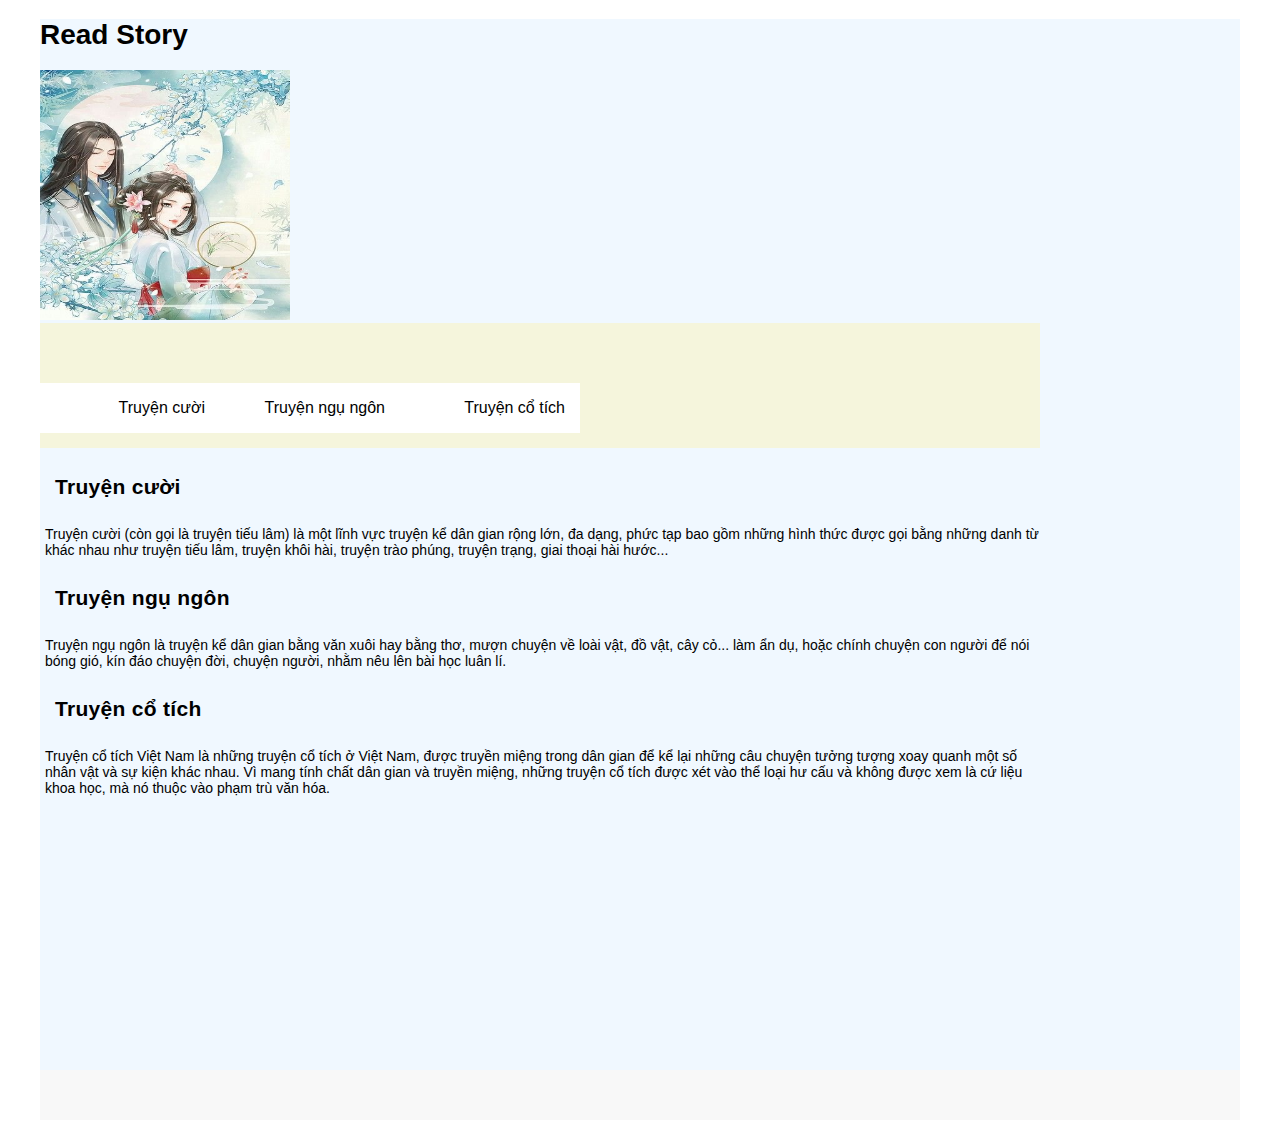
<file: index.html>
<!DOCTYPE html>
<html lang="en">
<head>
    <meta charset="UTF-8">
    <title>Title</title>
    <link rel="stylesheet" href="style.css">
</head>
<body>
<div id="main">
    <h1>Read Story</h1><img src="image/abc.jpeg" height="250" width="250"/>
    <div id="head">
        <div id="menu">
            <ul>
                <li><a href="#">Truyện cười</a>
                    <ul>
                        <li><a href="index1.html">Voi ăn vụng</a></li>
                        <li><a href="index2.html">Quan rẻ thối</a></li>
                    </ul>
                </li>
                <li><a href="#">Truyện ngụ ngôn</a>
                    <ul>
                        <li><a href="index3.html">Chó và người đầu bếp</a></li>
                        <li><a href="index4.html">Cáo Cụt Đuôi</a></li>
                    </ul>
                </li>
                <li><a href="#">Truyện cổ tích</a>
                    <ul>
                        <li><a href="index5.html">Cây tre trăm đốt</a></li>
                        <li><a href="index6.html">Cố ghép</a></li>
                    </ul>
                </li>
            </ul>
        </div>
    </div>
    <div id="content">
        <div class="one">
            <div class="a">
                <h2>Truyện cười</h2>
                <p>Truyện cười (còn gọi là truyện tiếu lâm) là một lĩnh vực truyện kể dân gian rộng lớn, đa dạng, phức
                    tạp bao gồm những hình thức được gọi bằng những danh từ khác nhau như truyện tiếu lâm, truyện khôi
                    hài, truyện trào phúng, truyện trạng, giai thoại hài hước...
                </p>
            </div>
            <div class="b">
                <h2>Truyện ngụ ngôn</h2>
                <p>Truyện ngụ ngôn là truyện kể dân gian bằng văn xuôi hay bằng thơ, mượn chuyện về loài vật, đồ vật,
                    cây cỏ... làm ẩn dụ, hoặc chính chuyện con người để nói bóng gió, kín đáo chuyện đời, chuyện người,
                    nhằm nêu lên bài học luân lí.
                </p>
            </div>
            <div class="c">
                <h2>Truyện cổ tích</h2>
                <p>Truyện cổ tích Việt Nam là những truyện cổ tích ở Việt Nam, được truyền miệng trong dân gian để kể
                    lại những câu chuyện tưởng tượng xoay quanh một số nhân vật và sự kiện khác nhau. Vì mang tính chất
                    dân gian và truyền miệng, những truyện cổ tích được xét vào thể loại hư cấu và không được xem là cứ
                    liệu khoa học, mà nó thuộc vào phạm trù văn hóa.
                </p>
            </div>
        </div>
    </div>
    <div id="footer">

    </div>
</div>
</body>
</html>
</file>
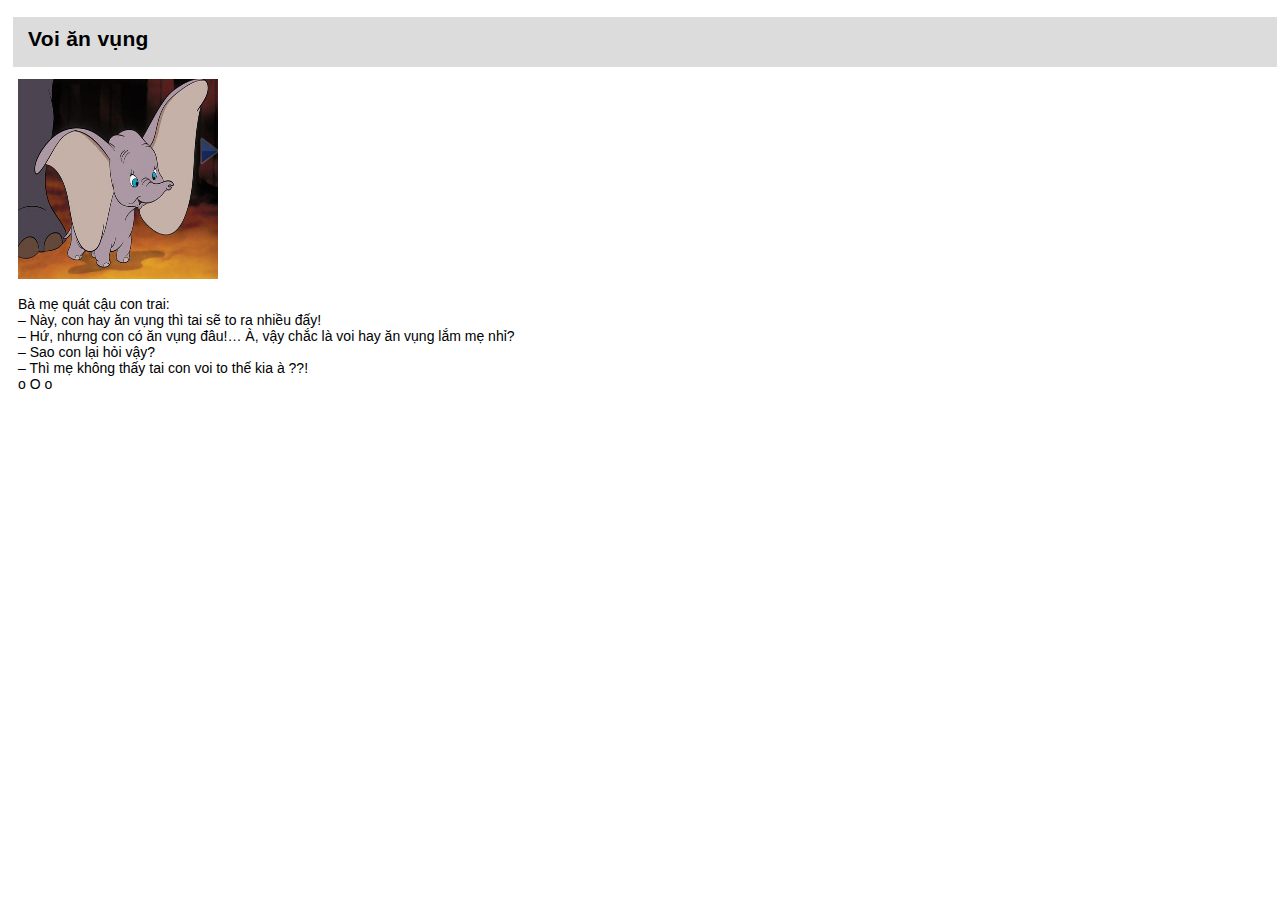
<file: index1.html>
<!DOCTYPE html>
<html lang="en">
<head>
    <meta charset="UTF-8">
    <title>Title</title>
    <link rel="stylesheet" href="style.css">
</head>
<body>
<div id="head-auto">
    <div id="content">
        <h2>Voi ăn vụng</h2><img src="image/6901368.jpg" height="200" width="200"/>
        <p>Bà mẹ quát cậu con trai:<br>
            – Này, con hay ăn vụng thì tai sẽ to ra nhiều đấy!<br>
            – Hứ, nhưng con có ăn vụng đâu!… À, vậy chắc là voi hay ăn vụng lắm mẹ nhỉ?<br>
            – Sao con lại hỏi vậy?<br>
            – Thì mẹ không thấy tai con voi to thế kia à ??!<br>
            o O o<br>
        </p>
    </div>
</div>
</body>
</html>
</file>
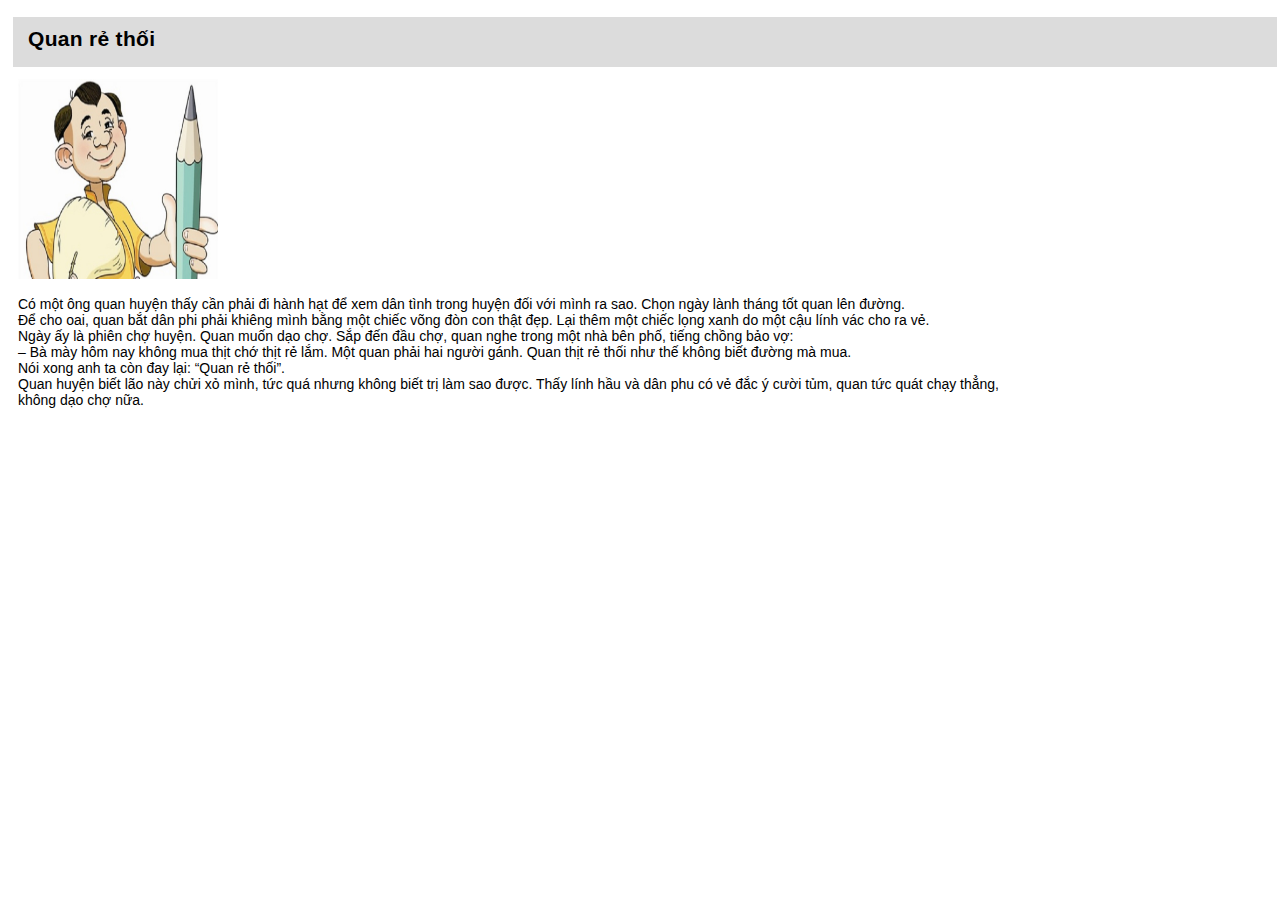
<file: index2.html>
<!DOCTYPE html>
<html lang="en">
<head>
    <meta charset="UTF-8">
    <title>Title</title>
    <link rel="stylesheet" href="style.css">
</head>
<body>
<div id="head-auto">
    <div id="content">
        <h2>Quan rẻ thối</h2><img src="image/truyen-cuoi-hay-quan-re-thoi.jpg" height="200" width="200"/>
        <p>
            Có một ông quan huyện thấy cần phải đi hành hạt để xem dân tình trong huyện đối với mình ra sao. Chọn ngày
            lành
            tháng tốt quan lên đường.<br>

            Ðể cho oai, quan bắt dân phi phải khiêng mình bằng một chiếc võng đòn con thật đẹp. Lại thêm một chiếc lọng
            xanh
            do một cậu lính vác cho ra vẻ.<br>

            Ngày ấy là phiên chợ huyện. Quan muốn dạo chợ. Sắp đến đầu chợ, quan nghe
            trong một nhà bên phố, tiếng chồng bảo vợ:<br>

            – Bà mày hôm nay không mua thịt chớ thịt rẻ lắm. Một quan phải hai người gánh. Quan thịt rẻ thối như thế
            không
            biết đường mà mua.<br>


            Nói xong anh ta còn đay lại: “Quan rẻ thối”.<br>

            Quan huyện biết lão này chửi xỏ mình, tức quá nhưng không biết trị làm sao được. Thấy lính hầu và dân phu có
            vẻ
            đắc ý cười tủm, quan tức quát chạy thẳng, không dạo chợ nữa.<br>

        </p>
    </div>
</div>
</body>
</html>
</file>
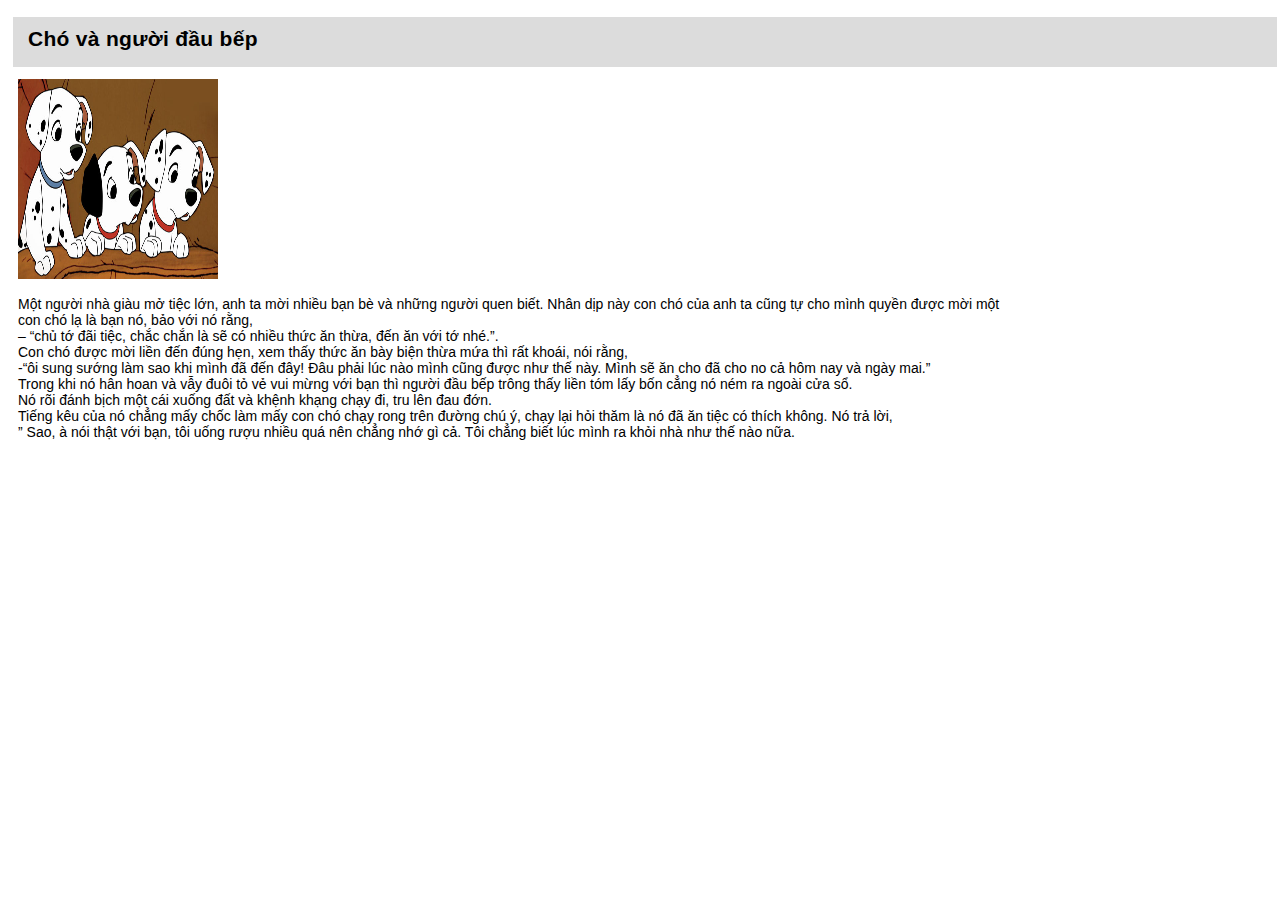
<file: index3.html>
<!DOCTYPE html>
<html lang="en">
<head>
    <meta charset="UTF-8">
    <title>Title</title>
    <link rel="stylesheet" href="style.css">
</head>
<body>
<div id="head-auto">
    <div id="content">
        <h2>Chó và người đầu bếp</h2><img src="image/chó-và-người-đầu-bếp.jpg" height="200" width="200"/>
        <p>Một người nhà giàu mở tiệc lớn, anh ta mời nhiều bạn bè và những người quen biết. Nhân dịp này con chó của
            anh ta
            cũng tự cho mình quyền được mời một con chó lạ là bạn nó, bảo với nó rằng,<br>

            – “chủ tớ đãi tiệc, chắc chắn là sẽ có nhiều thức ăn thừa, đến ăn với tớ nhé.”.<br>

            Con chó được mời liền đến đúng hẹn, xem thấy thức ăn bày biện thừa mứa thì rất khoái, nói rằng,<br>

            -“ôi sung sướng làm sao khi mình đã đến đây! Đâu phải lúc nào mình cũng được như thế này. Mình sẽ ăn cho đã
            cho
            no cả hôm nay và ngày mai.”<br>
            Trong khi nó hân hoan và vẫy đuôi tỏ vẻ vui mừng với bạn thì người đầu bếp trông thấy liền tóm lấy bốn cẳng
            nó
            ném ra ngoài cửa sổ.<br>
            Nó rõi đánh bịch một cái xuống đất và khệnh khạng chạy đi, tru lên đau đớn.<br>
            Tiếng kêu của nó chẳng mấy chốc làm mấy con chó chạy rong trên đường chú ý, chạy lại hỏi thăm là nó đã ăn
            tiệc
            có thích không. Nó trả lời,<br>
            ” Sao, à nói thật với bạn, tôi uống rượu nhiều quá nên chẳng nhớ gì cả. Tôi chẳng biết lúc mình ra khỏi nhà
            như
            thế nào nữa.
        </p>
    </div>
</div>
</body>
</html>
</file>
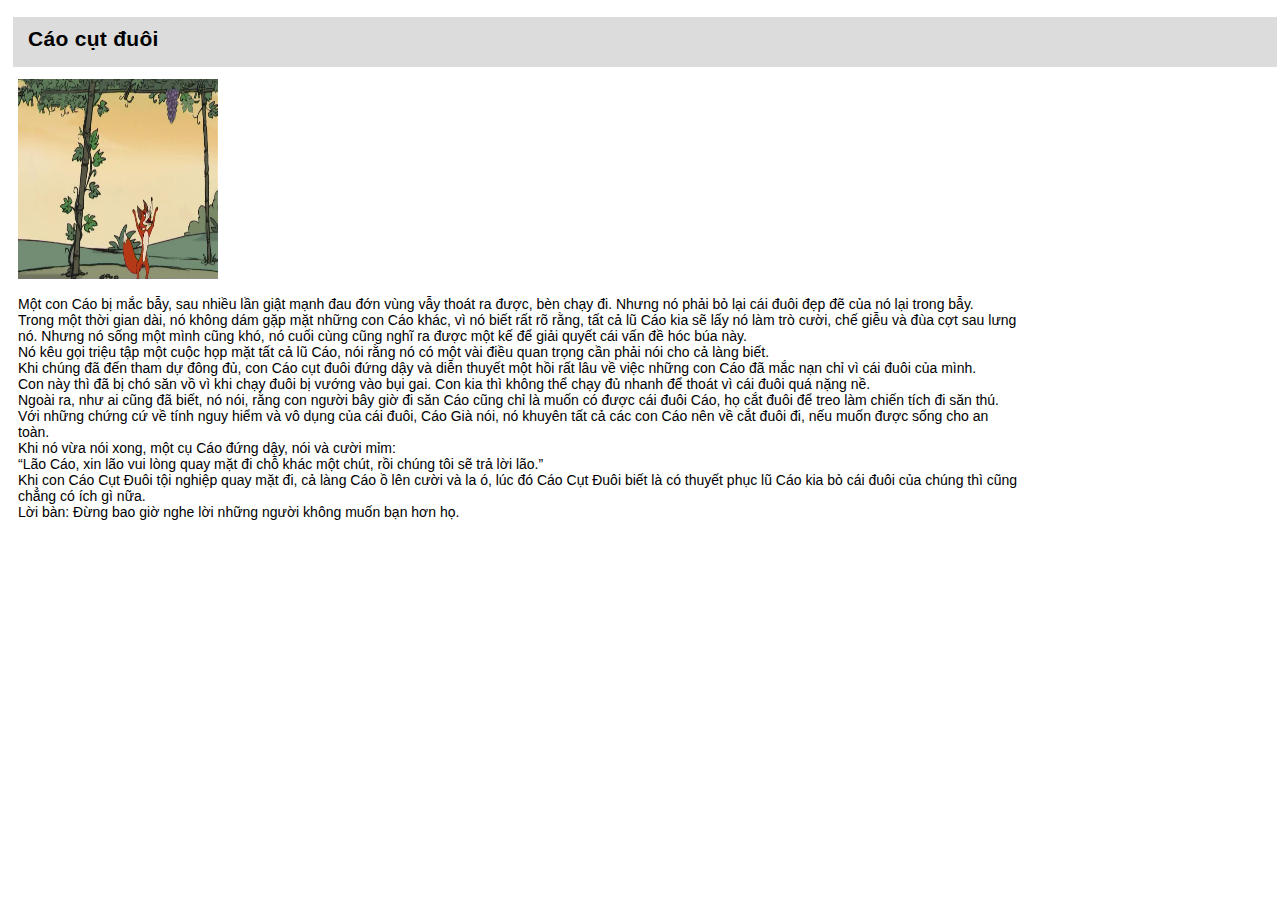
<file: index4.html>
<!DOCTYPE html>
<html lang="en">
<head>
    <meta charset="UTF-8">
    <title>Title</title>
    <link rel="stylesheet" href="style.css">
</head>
<body>
<div id="head-auto">
    <div id="content">
        <h2>Cáo cụt đuôi</h2><img src="image/con-cáo-cụt-đuôi.jpg" height="200" width="200"/>
        <p>Một con Cáo bị mắc bẫy, sau nhiều lần giật mạnh đau đớn vùng vẫy thoát ra được, bèn chạy đi. Nhưng nó phải bỏ
            lại
            cái đuôi đẹp đẽ của nó lại trong bẫy.<br>

            Trong một thời gian dài, nó không dám gặp mặt những con Cáo khác, vì nó biết rất rõ rằng, tất cả lũ Cáo kia
            sẽ
            lấy nó làm trò cười, chế giễu và đùa cợt sau lưng nó. Nhưng nó sống một mình cũng khó, nó cuối cùng cũng
            nghĩ ra
            được một kế để giải quyết cái vấn đề hóc búa này.<br>

            Nó kêu gọi triệu tập một cuộc họp mặt tất cả lũ Cáo, nói rằng nó có một vài điều quan trọng cần phải nói cho
            cả
            làng biết.<br>

            Khi chúng đã đến tham dự đông đủ, con Cáo cụt đuôi đứng dậy và diễn thuyết một hồi rất lâu về việc những con
            Cáo
            đã mắc nạn chỉ vì cái đuôi của mình.<br>


            Con này thì đã bị chó săn vồ vì khi chạy đuôi bị vướng vào bụi gai. Con kia thì không thể chạy đủ nhanh để
            thoát
            vì cái đuôi quá nặng nề.<br> Ngoài ra, như ai cũng đã biết, nó nói, rằng con người bây giờ đi săn Cáo cũng
            chỉ
            là muốn có được cái đuôi Cáo, họ cắt đuôi để treo làm chiến tích đi săn thú. Với những chứng cứ về tính nguy
            hiểm và vô dụng của cái đuôi, Cáo Già nói, nó khuyên tất cả các con Cáo nên về cắt đuôi đi, nếu muốn được
            sống
            cho an toàn.<br>

            Khi nó vừa nói xong, một cụ Cáo đứng dậy, nói và cười mỉm:<br>

            “Lão Cáo, xin lão vui lòng quay mặt đi chỗ khác một chút, rồi chúng tôi sẽ trả lời lão.”<br>

            Khi con Cáo Cụt Đuôi tội nghiệp quay mặt đi, cả làng Cáo ồ lên cười và la ó, lúc đó Cáo Cụt Đuôi biết là có
            thuyết phục lũ Cáo kia bỏ cái đuôi của chúng thì cũng chẳng có ích gì nữa.<br>

            Lời bàn: Đừng bao giờ nghe lời những người không muốn bạn hơn họ.</p>
    </div>
</div>
</body>
</html>
</file>
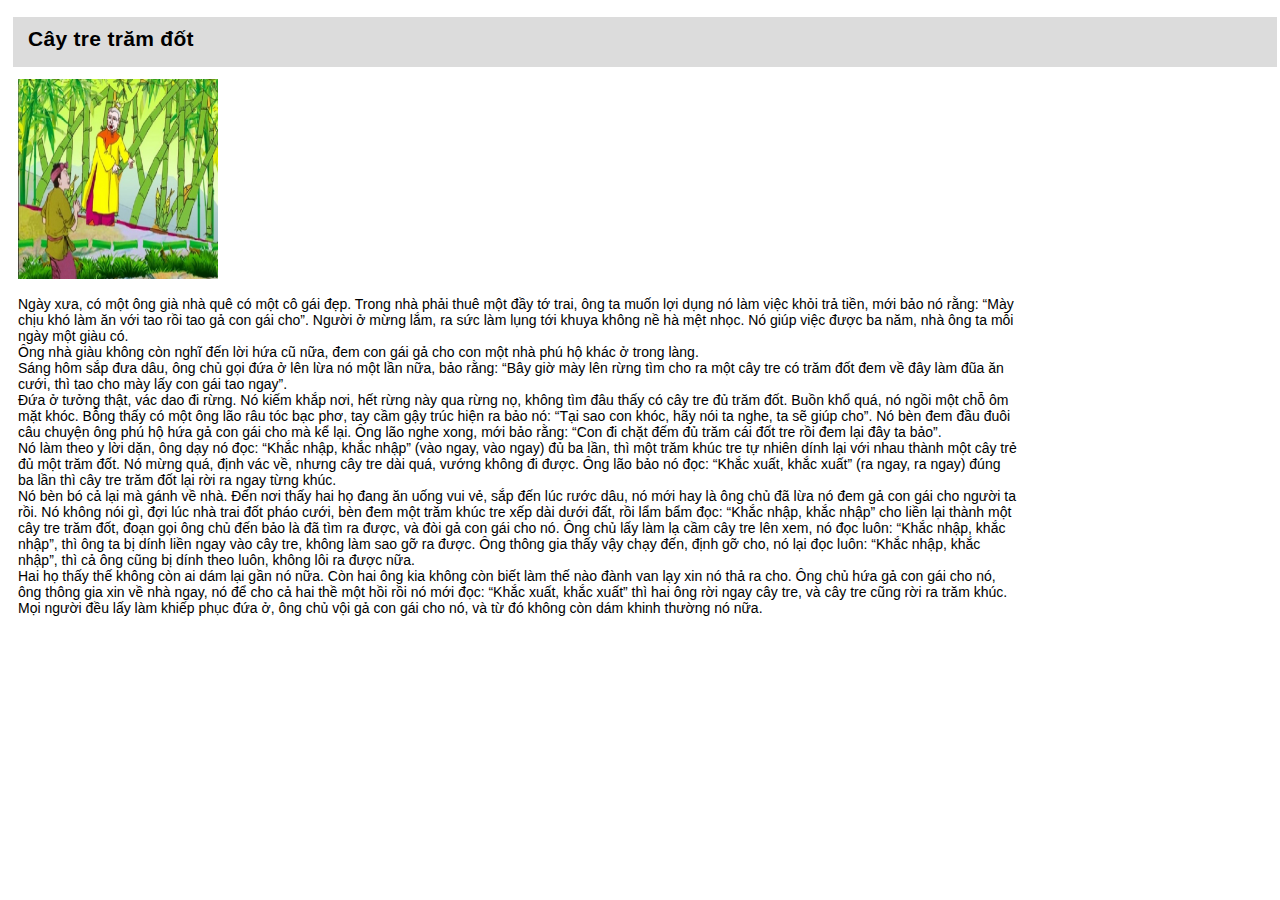
<file: index5.html>
<!DOCTYPE html>
<html lang="en">
<head>
    <meta charset="UTF-8">
    <title>Title</title>
    <link rel="stylesheet" href="style.css">
</head>
<body>
<div id="head-auto">
    <div id="content">
        <h2>Cây tre trăm đốt</h2><img src="image/cay-tre-tram-dot-660x440.jpg" height="200" width="200"/>
        <p>Ngày xưa, có một ông già nhà quê có một cô gái đẹp. Trong nhà phải thuê một đầy tớ trai, ông ta muốn lợi dụng
            nó
            làm việc khỏi trả tiền, mới bảo nó rằng: “Mày chịu khó làm ăn với tao rồi tao gả con gái cho”. Người ở mừng
            lắm,
            ra sức làm lụng tới khuya không nề hà mệt nhọc. Nó giúp việc được ba năm, nhà ông ta mỗi ngày một giàu
            có.<br>

            Ông nhà giàu không còn nghĩ đến lời hứa cũ nữa, đem con gái gả cho con một nhà phú hộ khác ở trong làng.<br>

            Sáng hôm sắp đưa dâu, ông chủ gọi đứa ở lên lừa nó một lần nữa, bảo rằng: “Bây giờ mày lên rừng tìm cho ra
            một
            cây tre có trăm đốt đem về đây làm đũa ăn cưới, thì tao cho mày lấy con gái tao ngay”.<br>

            Đứa ở tưởng thật, vác dao đi rừng. Nó kiếm khắp nơi, hết rừng này qua rừng nọ, không tìm đâu thấy có cây tre
            đủ
            trăm đốt. Buồn khổ quá, nó ngồi một chỗ ôm mặt khóc. Bỗng thấy có một ông lão râu tóc bạc phơ, tay cầm gậy
            trúc
            hiện ra bảo nó: “Tại sao con khóc, hãy nói ta nghe, ta sẽ giúp cho”. Nó bèn đem đầu đuôi câu chuyện ông phú
            hộ
            hứa gả con gái cho mà kể lại. Ông lão nghe xong, mới bảo rằng: “Con đi chặt đếm đủ trăm cái đốt tre rồi đem
            lại
            đây ta bảo”.<br>

            Nó làm theo y lời dặn, ông dạy nó đọc: “Khắc nhập, khắc nhập” (vào ngay, vào ngay) đủ ba lần, thì một trăm
            khúc
            tre tự nhiên dính lại với nhau thành một cây trẻ đủ một trăm đốt. Nó mừng quá, định vác về, nhưng cây tre
            dài
            quá, vướng không đi được. Ông lão bảo nó đọc: “Khắc xuất, khắc xuất” (ra ngay, ra ngay) đúng ba lần thì cây
            tre
            trăm đốt lại rời ra ngay từng khúc.<br>


            Nó bèn bó cả lại mà gánh về nhà. Đến nơi thấy hai họ đang ăn uống vui vẻ, sắp đến lúc rước dâu, nó mới hay
            là
            ông chủ đã lừa nó đem gả con gái cho người ta rồi. Nó không nói gì, đợi lúc nhà trai đốt pháo cưới, bèn đem
            một
            trăm khúc tre xếp dài dưới đất, rồi lẩm bẩm đọc: “Khắc nhập, khắc nhập” cho liền lại thành một cây tre trăm
            đốt,
            đoạn gọi ông chủ đến bảo là đã tìm ra được, và đòi gả con gái cho nó. Ông chủ lấy làm lạ cầm cây tre lên
            xem, nó
            đọc luôn: “Khắc nhập, khắc nhập”, thì ông ta bị dính liền ngay vào cây tre, không làm sao gỡ ra được. Ông
            thông
            gia thấy vậy chạy đến, định gỡ cho, nó lại đọc luôn: “Khắc nhập, khắc nhập”, thì cả ông cũng bị dính theo
            luôn,
            không lôi ra được nữa.<br>

            Hai họ thấy thế không còn ai dám lại gần nó nữa. Còn hai ông kia không còn biết làm thế nào đành van lạy xin
            nó
            thả ra cho. Ông chủ hứa gả con gái cho nó, ông thông gia xin về nhà ngay, nó để cho cả hai thề một hồi rồi
            nó
            mới đọc: “Khắc xuất, khắc xuất” thì hai ông rời ngay cây tre, và cây tre cũng rời ra trăm khúc.<br>

            Mọi người đều lấy làm khiếp phục đứa ở, ông chủ vội gả con gái cho nó, và từ đó không còn dám khinh thường
            nó
            nữa.<br>
        </p>
    </div>
</div>
</body>
</html>
</file>
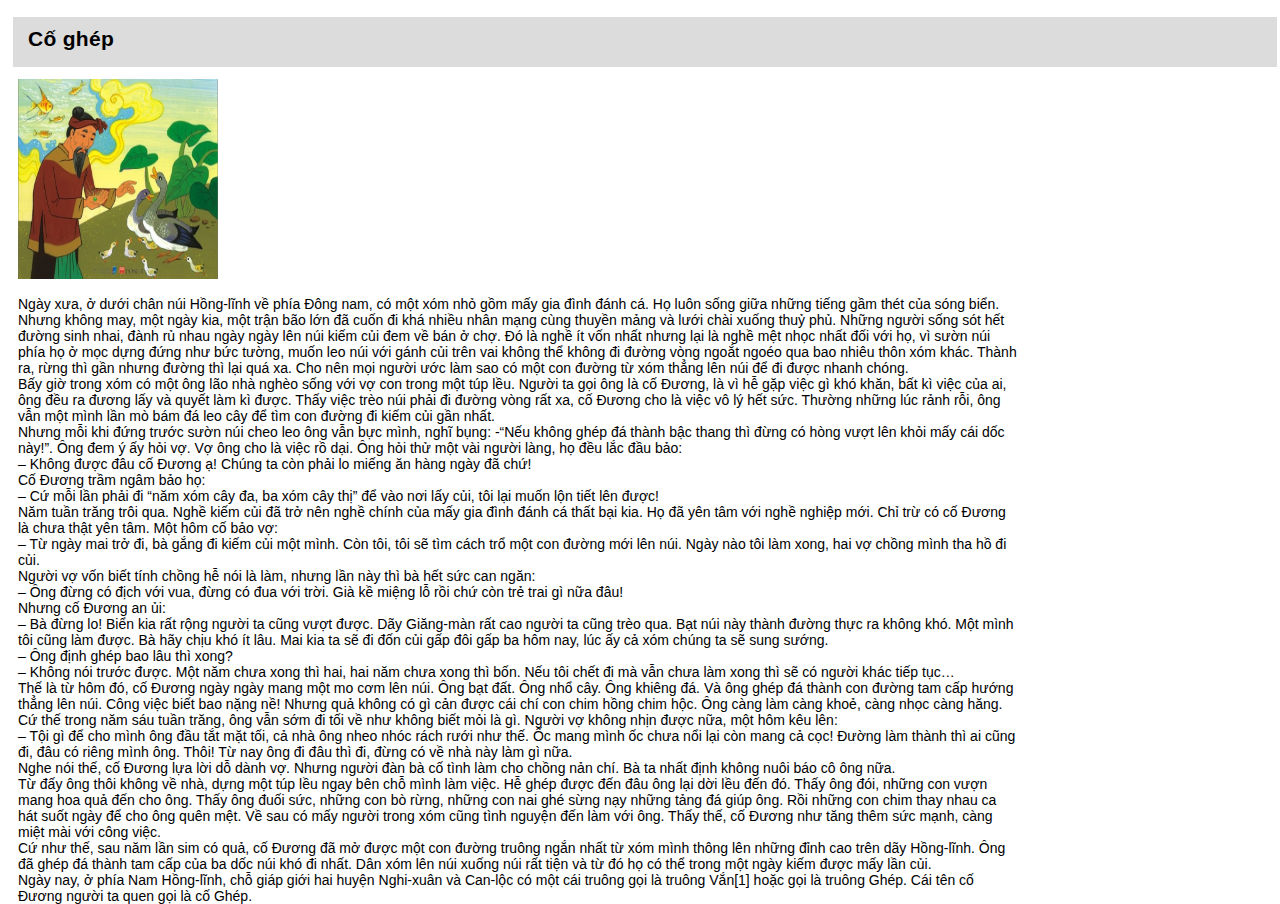
<file: index6.html>
<!DOCTYPE html>
<html lang="en">
<head>
    <meta charset="UTF-8">
    <title>Title</title>
    <link rel="stylesheet" href="style.css">
</head>
<body>
<div id="head-auto">
    <div id="content">
        <h2>Cố ghép</h2><img src="image/cố-ghép-640x440.jpg" height="200" width="200"/>
        <p>Ngày xưa, ở dưới chân núi Hồng-lĩnh về phía Đông nam, có một xóm nhỏ gồm mấy gia đình đánh cá. Họ luôn sống
            giữa
            những tiếng gầm thét của sóng biển. Nhưng không may, một ngày kia, một trận bão lớn đã cuốn đi khá nhiều
            nhân
            mạng cùng thuyền mảng và lưới chài xuống thuỷ phủ. Những người sống sót hết đường sinh nhai, đành rủ nhau
            ngày
            ngày lên núi kiếm củi đem về bán ở chợ. Đó là nghề ít vốn nhất nhưng lại là nghề mệt nhọc nhất đối với họ,
            vì
            sườn núi phía họ ở mọc dựng đứng như bức tường, muốn leo núi với gánh củi trên vai không thể không đi đường
            vòng
            ngoắt ngoéo qua bao nhiêu thôn xóm khác. Thành ra, rừng thì gần nhưng đường thì lại quá xa. Cho nên mọi
            người
            ước làm sao có một con đường từ xóm thẳng lên núi để đi được nhanh chóng.<br>

            Bấy giờ trong xóm có một ông lão nhà nghèo sống với vợ con trong một túp lều. Người ta gọi ông là cố Đương,
            là
            vì hễ gặp việc gì khó khăn, bất kì việc của ai, ông đều ra đương lấy và quyết làm kì được. Thấy việc trèo
            núi
            phải đi đường vòng rất xa, cố Đương cho là việc vô lý hết sức. Thường những lúc rảnh rỗi, ông vẫn một mình
            lần
            mò bám đá leo cây để tìm con đường đi kiếm củi gần nhất.<br>

            Nhưng mỗi khi đứng trước sườn núi cheo leo ông vẫn bực mình, nghĩ bụng: -“Nếu không ghép đá thành bậc thang
            thì
            đừng có hòng vượt lên khỏi mấy cái dốc này!”. Ông đem ý ấy hỏi vợ. Vợ ông cho là việc rồ dại. Ông hỏi thử
            một
            vài người làng, họ đều lắc đầu bảo:<br>

            – Không được đâu cố Đương ạ! Chúng ta còn phải lo miếng ăn hàng ngày đã chứ!<br>

            Cố Đương trầm ngâm bảo họ:<br>

            – Cứ mỗi lần phải đi “năm xóm cây đa, ba xóm cây thị” để vào nơi lấy củi, tôi lại muốn lộn tiết lên
            được!<br>

            Năm tuần trăng trôi qua. Nghề kiếm củi đã trở nên nghề chính của mấy gia đình đánh cá thất bại kia. Họ đã
            yên
            tâm với nghề nghiệp mới. Chỉ trừ có cố Đương là chưa thật yên tâm. Một hôm cố bảo vợ:<br>

            – Từ ngày mai trở đi, bà gắng đi kiếm củi một mình. Còn tôi, tôi sẽ tìm cách trổ một con đường mới lên núi.
            Ngày
            nào tôi làm xong, hai vợ chồng mình tha hồ đi củi.<br>

            Người vợ vốn biết tính chồng hễ nói là làm, nhưng lần này thì bà hết sức can ngăn:<br>

            – Ông đừng có địch với vua, đừng có đua với trời. Già kề miệng lỗ rồi chứ còn trẻ trai gì nữa đâu!<br>

            Nhưng cố Đương an ủi:<br>


            – Bà đừng lo! Biển kia rất rộng người ta cũng vượt được. Dãy Giăng-màn rất cao người ta cũng trèo qua. Bạt
            núi
            này thành đường thực ra không khó. Một mình tôi cũng làm được. Bà hãy chịu khó ít lâu. Mai kia ta sẽ đi đốn
            củi
            gấp đôi gấp ba hôm nay, lúc ấy cả xóm chúng ta sẽ sung sướng.<br>

            – Ông định ghép bao lâu thì xong?<br>

            – Không nói trước được. Một năm chưa xong thì hai, hai năm chưa xong thì bốn. Nếu tôi chết đi mà vẫn chưa
            làm
            xong thì sẽ có người khác tiếp tục…<br>

            Thế là từ hôm đó, cố Đương ngày ngày mang một mo cơm lên núi. Ông bạt đất. Ông nhổ cây. Ông khiêng đá. Và
            ông
            ghép đá thành con đường tam cấp hướng thẳng lên núi. Công việc biết bao nặng nề! Nhưng quả không có gì cản
            được
            cái chí con chim hồng chim hộc. Ông càng làm càng khoẻ, càng nhọc càng hăng. Cứ thế trong năm sáu tuần
            trăng,
            ông vẫn sớm đi tối về như không biết mỏi là gì. Người vợ không nhịn được nữa, một hôm kêu lên:<br>

            – Tội gì để cho mình ông đầu tắt mặt tối, cả nhà ông nheo nhóc rách rưới như thế. Ốc mang mình ốc chưa nổi
            lại
            còn mang cả cọc! Đường làm thành thì ai cũng đi, đâu có riêng mình ông. Thôi! Từ nay ông đi đâu thì đi, đừng
            có
            về nhà này làm gì nữa.<br>

            Nghe nói thế, cố Đương lựa lời dỗ dành vợ. Nhưng người đàn bà cố tình làm cho chồng nản chí. Bà ta nhất định
            không nuôi báo cô ông nữa.<br>

            Từ đấy ông thôi không về nhà, dựng một túp lều ngay bên chỗ mình làm việc. Hễ ghép được đến đâu ông lại dời
            lều
            đến đó. Thấy ông đói, những con vượn mang hoa quả đến cho ông. Thấy ông đuối sức, những con bò rừng, những
            con
            nai ghé sừng nạy những tảng đá giúp ông. Rồi những con chim thay nhau ca hát suốt ngày để cho ông quên mệt.
            Về
            sau có mấy người trong xóm cũng tình nguyện đến làm với ông. Thấy thế, cố Đương như tăng thêm sức mạnh, càng
            miệt mài với công việc.<br>

            Cứ như thế, sau năm lần sim có quả, cố Đương đã mở được một con đường truông ngắn nhất từ xóm mình thông lên
            những đỉnh cao trên dãy Hồng-lĩnh. Ông đã ghép đá thành tam cấp của ba dốc núi khó đi nhất. Dân xóm lên núi
            xuống núi rất tiện và từ đó họ có thể trong một ngày kiếm được mấy lần củi.<br>

            Ngày nay, ở phía Nam Hồng-lĩnh, chỗ giáp giới hai huyện Nghi-xuân và Can-lộc có một cái truông gọi là truông
            Vắn[1] hoặc gọi là truông Ghép. Cái tên cố Đương người ta quen gọi là cố Ghép.<br>
        </p>
    </div>
</div>
</body>
</html>
</file>
<file: style.css>
body{
    font-family: Arial;
    font-size: 14px;
}
#main{
    width:1200px;
    padding: 0;
    margin-left: auto;
    margin-right: auto;
    background: aliceblue;
}
#head-auto{
    background: gainsboro;
    height: 50px;
    width: 100%;
    margin: 5px;
}
#head{
    height: 125px;
    margin-bottom: 5px;
    width: 1000px;
    background: beige;
}
#head-link{
    height: 250px;
    clear: both;
    line-height: 30px;
    border: 1px solid #CDCDCD;
    margin-bottom: 5px;
    background-color: blanchedalmond;
}
#content{
    width: 1000px;
    min-height: 600px;
    margin-left: 5px;
    margin-right: 5px;
    margin-bottom: 5px;
}
#footer{
    height: 50px;
    clear: both;
    background-color:  #F8F8F8;
}
#menu{
    height: 80px;
    padding: 60px 0 0 0;
    margin: 0;
    width: 800px;
    font-size: 16px;
    float:left;
}
#menu ul, #menu li{
    padding:0;
    margin:0;
}
#menu li{
    position: relative;
    float: left;
    list-style: none;
    margin:0;
    padding:0;
    display: inline-block;
}
#menu li a{
    width: 150px;
    height: 30px;
    display: block;
    text-decoration: none;
    text-align:right;
    line-height: 30px;
    background-color: white;
    color: black;
    padding: 10px 15px;
}
#menu ul ul li a{
    width: 200px;
    text-align:left;
    padding-left: 5px;
}
#menu li a:hover{
    background: white;
}
#menu ul ul{
    position: absolute;
    top: 30px;
    left: 15px;
    visibility: hidden;
}
#menu ul li:hover ul{
    visibility: visible;
}
h2 {
    font-weight: 700;
    text-align: left;
    letter-spacing: 0.3px;
    padding: 10px 0px 10px 10px;
}
</file>
